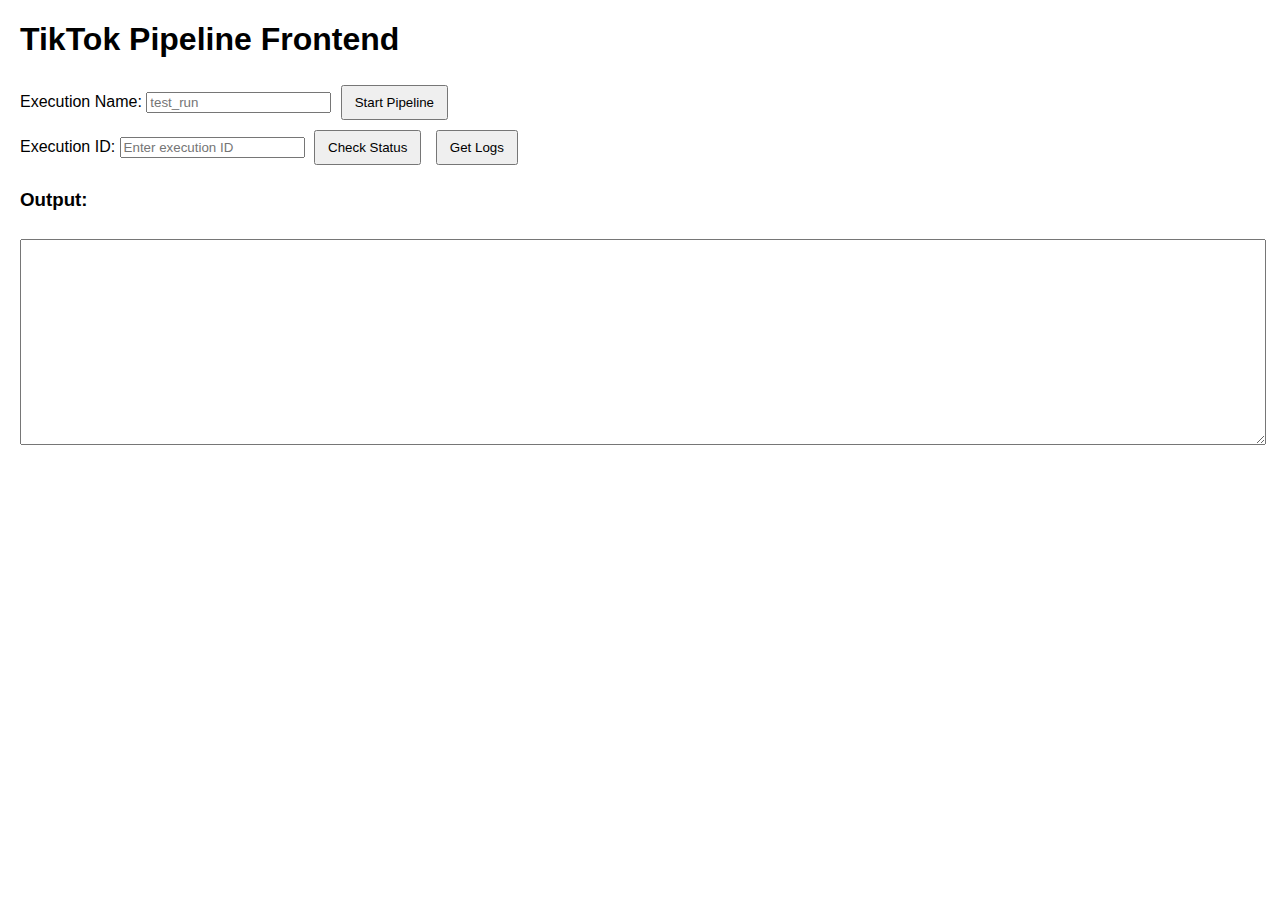
<file: sample_frontend/index.html>
<!DOCTYPE html>
<html lang="en">
<head>
    <meta charset="UTF-8">
    <title>TikTok Pipeline Frontend</title>
    <style>
        body { font-family: Arial, sans-serif; margin: 20px; }
        button { margin: 5px; padding: 8px 12px; }
        textarea { width: 100%; height: 200px; margin-top: 10px; }
    </style>
</head>
<body>
    <h1>TikTok Pipeline Frontend</h1>

    <div>
        <label>Execution Name: </label>
        <input type="text" id="executionName" placeholder="test_run" />
        <button onclick="startPipeline()">Start Pipeline</button>
    </div>

    <div>
        <label>Execution ID: </label>
        <input type="text" id="executionId" placeholder="Enter execution ID" />
        <button onclick="checkStatus()">Check Status</button>
        <button onclick="getLogs()">Get Logs</button>
    </div>

    <h3>Output:</h3>
    <textarea id="output" readonly></textarea>

    <script>
        const baseUrl = "http://127.0.0.1:8000";

        async function startPipeline() {
            const executionName = document.getElementById("executionName").value;
            const configPath = "config/main.yaml"; // default

            try {
                const res = await fetch(`${baseUrl}/pipeline/start`, {
                    method: "POST",
                    headers: { "Content-Type": "application/json" },
                    body: JSON.stringify({ execution_name: executionName, config_path: configPath })
                });
                const data = await res.json();
                document.getElementById("executionId").value = data.execution_id;
                document.getElementById("output").value = JSON.stringify(data, null, 2);
            } catch (err) {
                document.getElementById("output").value = "Error: " + err;
            }
        }

        async function checkStatus() {
            const executionId = document.getElementById("executionId").value;
            if (!executionId) return alert("Enter an execution ID first");

            try {
                const res = await fetch(`${baseUrl}/pipeline/status/${executionId}`);
                const data = await res.json();
                document.getElementById("output").value = JSON.stringify(data, null, 2);
            } catch (err) {
                document.getElementById("output").value = "Error: " + err;
            }
        }

        async function getLogs() {
            const executionId = document.getElementById("executionId").value;
            if (!executionId) return alert("Enter an execution ID first");

            try {
                const res = await fetch(`${baseUrl}/pipeline/logs/${executionId}`);
                const text = await res.text();
                document.getElementById("output").value = text;
            } catch (err) {
                document.getElementById("output").value = "Error: " + err;
            }
        }
    </script>
</body>
</html>
</file>
